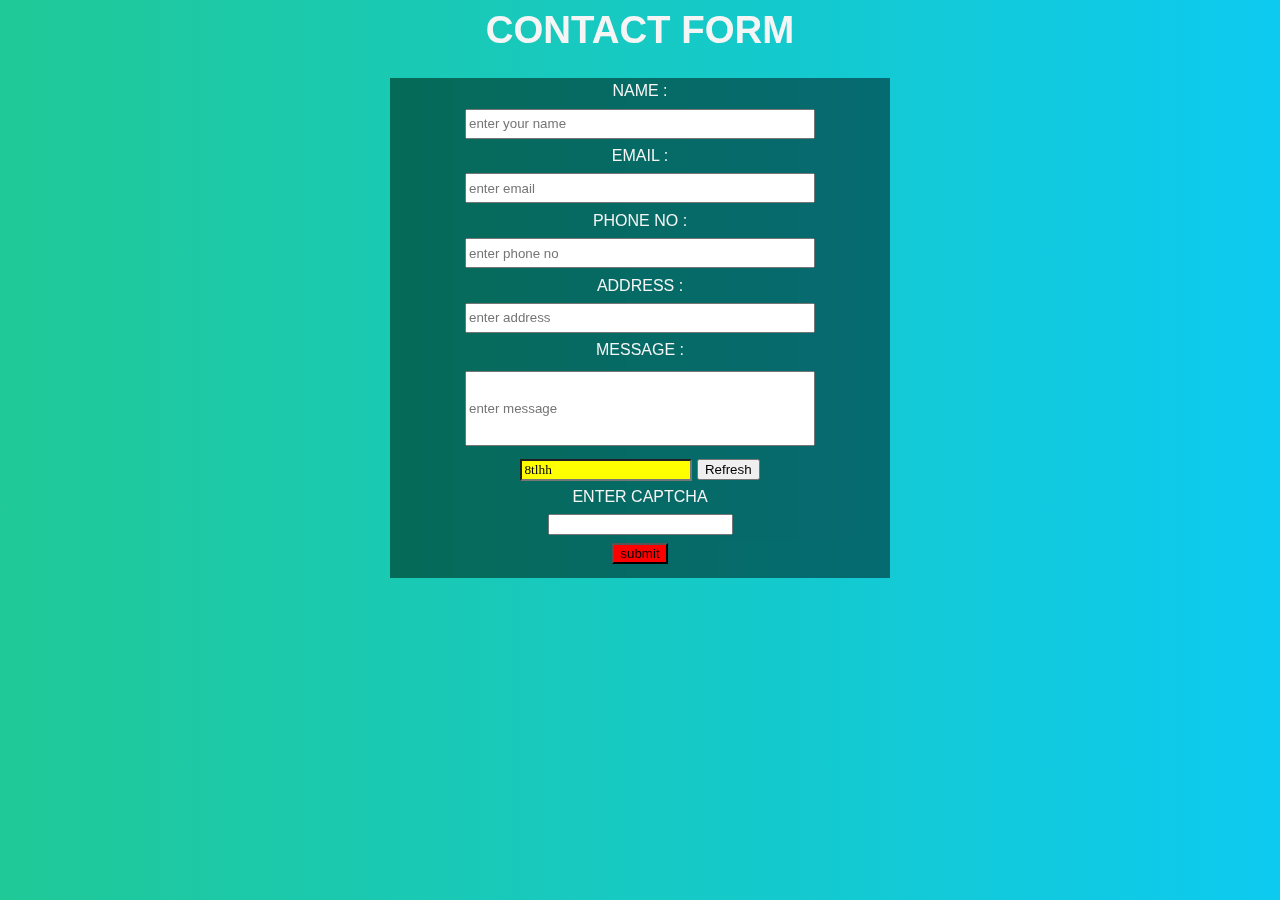
<file: index.html>
<html>

<head>
   <title>CONTACT_FORM</title>
   <link rel="stylesheet" href="c_f.css">
<script type="text/javascript">

function generateCaptcha()
{
    var cap = new Array('A','B','C','D','E','F','G','H','I','J','K','L','M','N','O','P','Q','R','S','T','U','V','W','X','Y','Z','a','b','c','d','e','f','g','h','i','j','k','l','m','n','o','p','q','r','s','t','u','v','w','x','y','z','@','!','#','$','%','^','&','*','0','1','2','3','4','5','6','7','8','9');
     var a = cap[Math.floor(Math.random() * cap.length)];
     var b = cap[Math.floor(Math.random() * cap.length)];
     var c = cap[Math.floor(Math.random() * cap.length)];
     var d = cap[Math.floor(Math.random() * cap.length)];
     var e = cap[Math.floor(Math.random() * cap.length)];
           var code = a + b + c + d + e;
     document.getElementById("mainCaptcha").value = code
}

function CheckValidCaptcha()
           {
                    var string1 = removeSpaces(document.getElementById('mainCaptcha').value);
                    var string2 = removeSpaces(document.getElementById('txtinput').value);

                    if (string1 == string2){
                      document.getElementById('success').innerHTML = "Form submitted successfully";
                      alert("Form submitted Successfully");
                      window.location = "submit.html";
                      return true;
                    }

                   else{
                      document.getElementById('error').innerHTML = "Please Enter a Valid Captcha";

                      return false;
                    }

                }
                
                

function removeSpaces(string){
return string.split(' ').join('');
}
</script>
</head>

<body onload="generateCaptcha();">

<center>
<h1>CONTACT FORM</h1>
<table>
<tr>
<td>
    <label for="name">NAME  : </label>
</td>
</tr>

<tr>
<td>
    <input type="text" placeholder="enter your name" class="username" name="username"  height=500px  required/>   
</td>
</tr>

<tr>
<td>
    <label for="email">EMAIL :</label>  
</td>
</tr>

<tr>
<td>
    <input type="text" placeholder="enter email" name="email" class="username" required/> 
</td>
</tr>

<tr>
<td>
    <label for="phone">PHONE NO :</label>  
</td>
</tr>

<tr>
<td>
    <input type="text" placeholder="enter phone no" name="phone_no"  class="username" required/>       
</td>
</tr>

<tr>
<td>
    <label for="address">ADDRESS :</label>   
</td>
</tr>

<tr>
<td>
    <input type="text" placeholder="enter address" name="address" class="username" required/>  
</td>
</tr>

<tr>
<td>
    <label for="message">MESSAGE : </label><br> 
</td>
</tr>

<tr>
<td>
    <input type="text" placeholder="enter message" class="user" name="message"/> 
</td>
</tr>

<tr>
<td>
<input type="text" id="mainCaptcha" style="background-color:yellow;font-family:cursive" readonly="readonly"/>
<input type="button" id="refresh" value="Refresh" onclick="generateCaptcha();"/>
</td>
</tr>

<tr>
<td>
    <P>ENTER CAPTCHA</P>
</td>
</tr>

<tr>
<td>
<input type="text" id="txtinput"/>
</td>
</tr>

<tr>
<td>
<input type="button" id="Button1" value="submit" style="background-color:red;" onclick="CheckValidCaptcha();"/>
</td>
</tr>


<tr>
<td>
<span id="error" style="color:red"></span>
</td>
</tr>

<tr>
<td>
<span id="success" style="color:green;" ></span>

</td>
</tr>

</table>
</center>
</file>
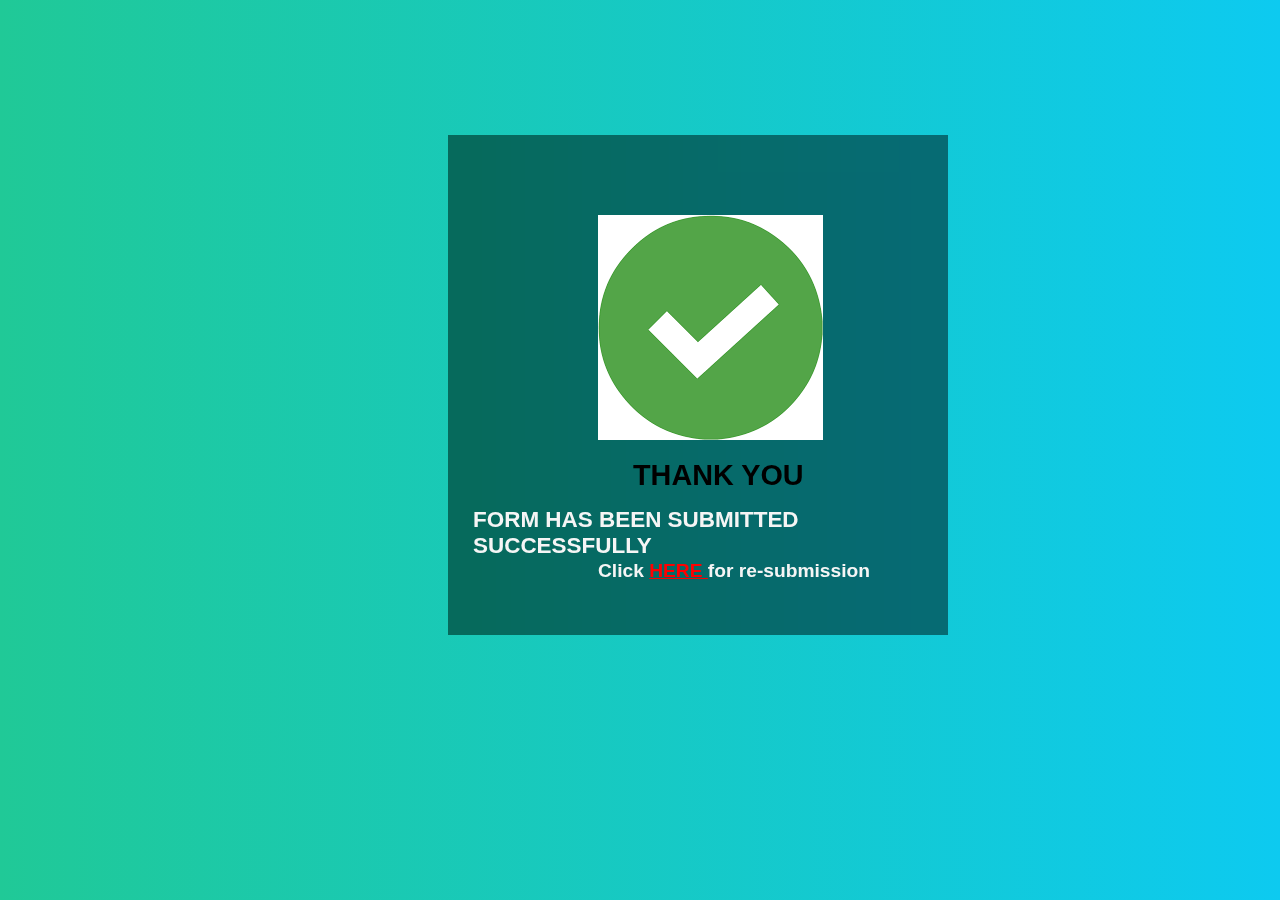
<file: submit.html>
<html>
    <head>
        <title>CONTACT_FORM</title>
        <link rel="stylesheet" href="c_f.css">
    </head>
    <body>
        <div class="c2">
            <img src="submit.png" style=" background-color:transparent;position:absolute;top:80px;left:150px;">
            <br>
            <h2 style="position:absolute;top:300px;left:185px;color:black" >THANK YOU</h2>
            <h3 style="position:absolute;top:350px;left:25px;" >FORM HAS BEEN SUBMITTED SUCCESSFULLY</h3>
            <h4><div class="c1">Click <a href="index.html" style="color:red">HERE </a>for re-submission</div></h4>
        </div>
    </body>
</html>
</file>
<file: c_f.css>
body 
{
  font-family:'Franklin Gothic Medium', 'Arial Narrow', Arial, sans-serif; 
  font-size: larger;
  background: -webkit-linear-gradient(to right, #20c997, #0dcaf0); 
  background: linear-gradient(to right,#20c997, #0dcaf0);
  color:whitesmoke;
}
table
{
    background-color: rgba(11, 15, 13, 0.582);
    backdrop-filter: blur(16px) saturate(180%);
    width:500px;
    height:500px;
    text-align: center;
}
.username
{
  height:30px;
  width:350px;
}
.user
{
  height:75px;
  width:350px;
}
.c1
{
  position:absolute;
  width:300px;
  height:30px;
  top:425px;
  left:150px;

}
.c2{
  background-color: rgba(11, 15, 13, 0.582);
    backdrop-filter: blur(16px) saturate(180%);
    width:500px;
    height:500px;
    position:absolute;
    top:15%;
    left:35%;
}
</file>
